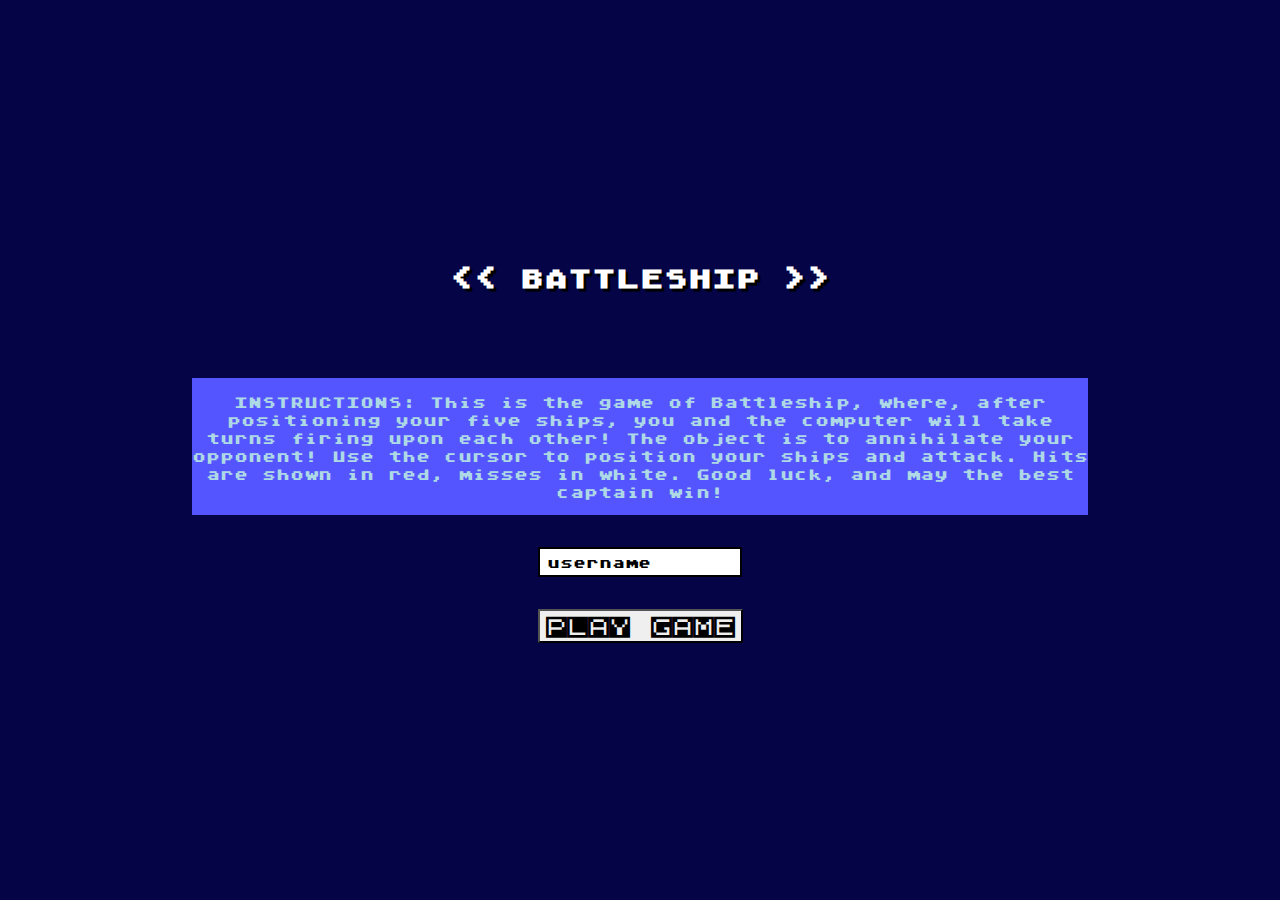
<file: index.html>
<!DOCTYPE html>
<html lang="en">
<head>
    <meta charset="UTF-8">
    <meta http-equiv="X-UA-Compatible" content="IE=edge">
    <meta name="viewport" content="width=device-width, initial-scale=1.0">
    <link rel="stylesheet" type="text/css" href="style.css">
    <meta name="viewport" content="width=device-width, initial-scale=1.0">
    <title>Battleship</title>
</head>
<body>
    <div class="opening-page">
        <h2> << BATTLESHIP >> </h2> <br>
        <div class="opening-text">

            <p>INSTRUCTIONS: This is the game of Battleship, where, after positioning your five ships, you and the computer will take turns firing upon each other! The object is to annihilate your opponent! Use the cursor to position your ships and attack. Hits are shown in red, misses in white. Good luck, and may the best captain win!<br> </p>

        </div>
        <div>
            <input type="text" placeholder="username" class="user-name" id="userName">
        </div>
        <div>
            <button class="play-button" id="playButton">PLAY GAME</button>
        </div>
    </div>

    <script src="main-Page0.js"></script>
</body>
</html>
</file>
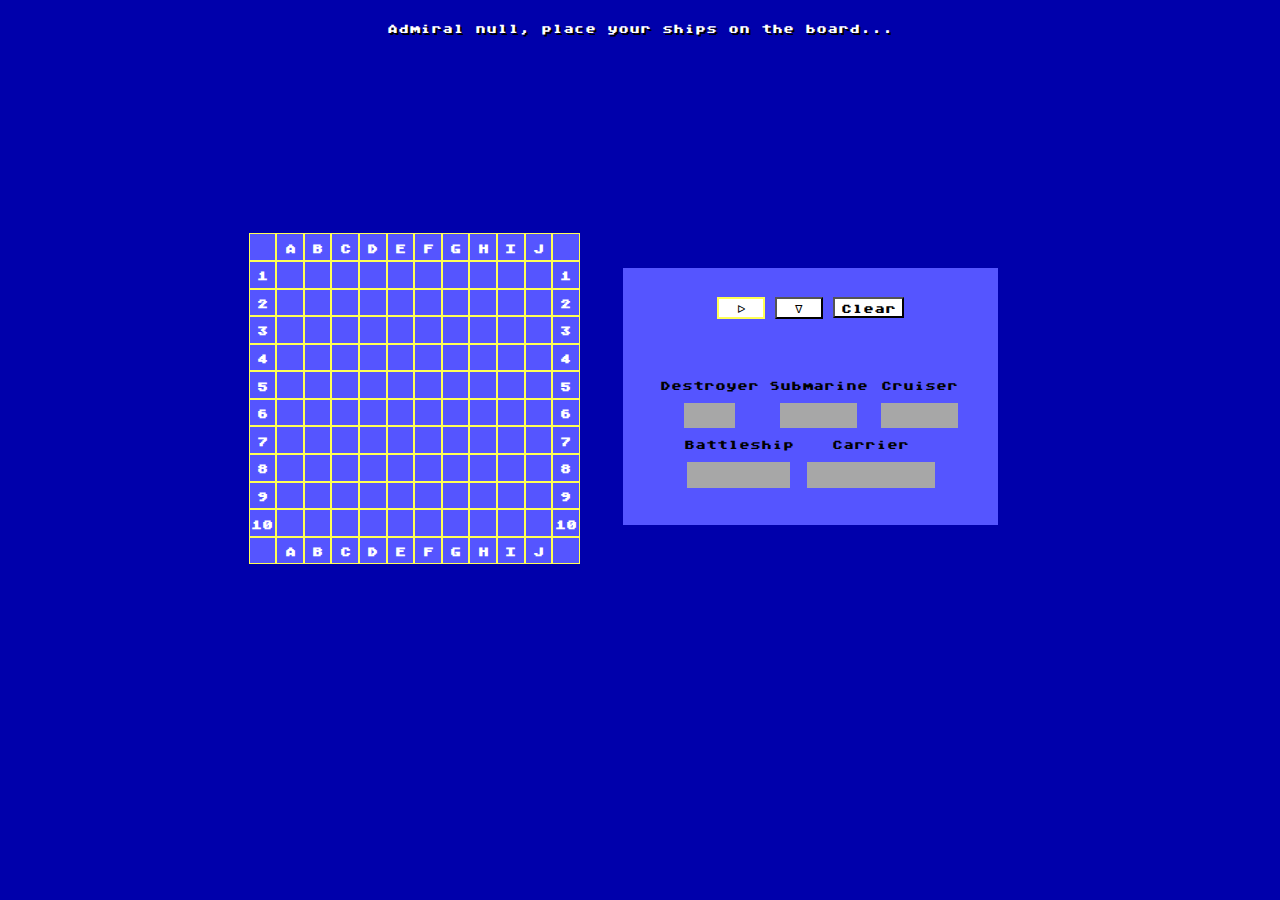
<file: index-Page1.html>
<!DOCTYPE html>
<html lang="en">
<head>
    <meta charset="UTF-8">
    <meta http-equiv="X-UA-Compatible" content="IE=edge">
    <meta name="viewport" content="width=device-width, initial-scale=1.0">
    <link rel="stylesheet" type="text/css" href="style.css">
    <meta name="viewport" content="width=device-width, initial-scale=1.0">
    <title>Battleship</title>
</head>
<body>
    <div class="instructions">
        <p>Admiral<span id="userName"></span>, place your ships on the board...</p>
    </div>

    <div class="game-container">
        <div class="battle-board">
            <div class="row zero">
                <div class="column" id="0-0"></div>
                <div class="column" id="0-1">A</div>
                <div class="column" id="0-2">B</div>
                <div class="column" id="0-3">C</div>
                <div class="column" id="0-4">D</div>
                <div class="column" id="0-5">E</div>
                <div class="column" id="0-6">F</div>
                <div class="column" id="0-7">G</div>
                <div class="column" id="0-8">H</div>
                <div class="column" id="0-9">I</div>
                <div class="column" id="0-10">J</div>
                <div class="column" id="0-11"></div>
            </div>
            <div class="row one">
                <div class="column" id="1-0">1</div>
                <div class="column" id="1-1"></div>
                <div class="column" id="1-2"></div>
                <div class="column" id="1-3"></div>
                <div class="column" id="1-4"></div>
                <div class="column" id="1-5"></div>
                <div class="column" id="1-6"></div>
                <div class="column" id="1-7"></div>
                <div class="column" id="1-8"></div>
                <div class="column" id="1-9"></div>
                <div class="column" id="1-10"></div>
                <div class="column" id="1-11">1</div>
            </div>
            <div class="row two">
                <div class="column" id="2-0">2</div>
                <div class="column" id="2-1"></div>
                <div class="column" id="2-2"></div>
                <div class="column" id="2-3"></div>
                <div class="column" id="2-4"></div>
                <div class="column" id="2-5"></div>
                <div class="column" id="2-6"></div>
                <div class="column" id="2-7"></div>
                <div class="column" id="2-8"></div>
                <div class="column" id="2-9"></div>
                <div class="column" id="2-10"></div>
                <div class="column" id="2-11">2</div>
            </div>
            <div class="row three">
                <div class="column" id="3-0">3</div>
                <div class="column" id="3-1"></div>
                <div class="column" id="3-2"></div>
                <div class="column" id="3-3"></div>
                <div class="column" id="3-4"></div>
                <div class="column" id="3-5"></div>
                <div class="column" id="3-6"></div>
                <div class="column" id="3-7"></div>
                <div class="column" id="3-8"></div>
                <div class="column" id="3-9"></div>
                <div class="column" id="3-10"></div>
                <div class="column" id="3-11">3</div>
            </div>
            <div class="row four">
                <div class="column" id="4-0">4</div>
                <div class="column" id="4-1"></div>
                <div class="column" id="4-2"></div>
                <div class="column" id="4-3"></div>
                <div class="column" id="4-4"></div>
                <div class="column" id="4-5"></div>
                <div class="column" id="4-6"></div>
                <div class="column" id="4-7"></div>
                <div class="column" id="4-8"></div>
                <div class="column" id="4-9"></div>
                <div class="column" id="4-10"></div>
                <div class="column" id="4-11">4</div>
            </div>
            <div class="row five">
                <div class="column" id="5-0">5</div>
                <div class="column" id="5-1"></div>
                <div class="column" id="5-2"></div>
                <div class="column" id="5-3"></div>
                <div class="column" id="5-4"></div>
                <div class="column" id="5-5"></div>
                <div class="column" id="5-6"></div>
                <div class="column" id="5-7"></div>
                <div class="column" id="5-8"></div>
                <div class="column" id="5-9"></div>
                <div class="column" id="5-10"></div>
                <div class="column" id="5-11">5</div>
            </div>
            <div class="row six">
                <div class="column" id="6-0">6</div>
                <div class="column" id="6-1"></div>
                <div class="column" id="6-2"></div>
                <div class="column" id="6-3"></div>
                <div class="column" id="6-4"></div>
                <div class="column" id="6-5"></div>
                <div class="column" id="6-6"></div>
                <div class="column" id="6-7"></div>
                <div class="column" id="6-8"></div>
                <div class="column" id="6-9"></div>
                <div class="column" id="6-10"></div>
                <div class="column" id="6-11">6</div>
            </div>
            <div class="row seven">
                <div class="column" id="7-0">7</div>
                <div class="column" id="7-1"></div>
                <div class="column" id="7-2"></div>
                <div class="column" id="7-3"></div>
                <div class="column" id="7-4"></div>
                <div class="column" id="7-5"></div>
                <div class="column" id="7-6"></div>
                <div class="column" id="7-7"></div>
                <div class="column" id="7-8"></div>
                <div class="column" id="7-9"></div>
                <div class="column" id="7-10"></div>
                <div class="column" id="7-11">7</div>
            </div>
            <div class="row eigth">
                <div class="column" id="8-0">8</div>
                <div class="column" id="8-1"></div>
                <div class="column" id="8-2"></div>
                <div class="column" id="8-3"></div>
                <div class="column" id="8-4"></div>
                <div class="column" id="8-5"></div>
                <div class="column" id="8-6"></div>
                <div class="column" id="8-7"></div>
                <div class="column" id="8-8"></div>
                <div class="column" id="8-9"></div>
                <div class="column" id="8-10"></div>
                <div class="column" id="8-11">8</div>
            </div>
            <div class="row nine">
                <div class="column" id="9-0">9</div>
                <div class="column" id="9-1"></div>
                <div class="column" id="9-2"></div>
                <div class="column" id="9-3"></div>
                <div class="column" id="9-4"></div>
                <div class="column" id="9-5"></div>
                <div class="column" id="9-6"></div>
                <div class="column" id="9-7"></div>
                <div class="column" id="9-8"></div>
                <div class="column" id="9-9"></div>
                <div class="column" id="9-10"></div>
                <div class="column" id="9-11">9</div>
            </div>
            <div class="row ten">
                <div class="column" id="10-0">10</div>
                <div class="column" id="10-1"></div>
                <div class="column" id="10-2"></div>
                <div class="column" id="10-3"></div>
                <div class="column" id="10-4"></div>
                <div class="column" id="10-5"></div>
                <div class="column" id="10-6"></div>
                <div class="column" id="10-7"></div>
                <div class="column" id="10-8"></div>
                <div class="column" id="10-9"></div>
                <div class="column" id="10-10"></div>
                <div class="column" id="10-11">10</div>
            </div>
            <div class="row eleven">
                <div class="column" id="11-0"></div>
                <div class="column" id="11-1">A</div>
                <div class="column" id="11-2">B</div>
                <div class="column" id="11-3">C</div>
                <div class="column" id="11-4">D</div>
                <div class="column" id="11-5">E</div>
                <div class="column" id="11-6">F</div>
                <div class="column" id="11-7">G</div>
                <div class="column" id="11-8">H</div>
                <div class="column" id="11-9">I</div>
                <div class="column" id="11-10">J</div>
                <div class="column" id="11-11"></div>
                </div>
        </div>

        <div class="pieces-container">
        
            <div class="position-buttons-container">
                <button class="position right clicked" id="buttonRight">&#5125</button>
                <button class="position down" id="buttonDown">&#5121</button>
                <button class="position clear" id="buttonClear">Clear</button>
            </div>


            <div class="pieces">
                <div class="pieces-row1">
                    <div class="ship two-holes" id="ship-1">
                        <span class="ship-name">Destroyer</span>
                        <div class="piece ship-2" id="piece-ship-1"></div>                
                    </div>
                    <div class="ship three-holes" id="ship-2">
                        <span class="ship-name">Submarine</span>
                        <div class="piece ship-3" id="piece-ship-2"></div>
                    </div>
                    <div class="ship three-holes" id="ship-3">
                        <span class="ship-name">Cruiser</span>
                        <div class="piece ship-3" id="piece-ship-3"></div>
                    </div>
                </div>
                <div class="pieces-row2">
                    <div class="ship four-holes" id="ship-4">
                        <span class="ship-name">Battleship</span>
                        <div class="piece ship-4" id="piece-ship-4"></div>
                    </div>
                    <div class="ship five-holes" id="ship-5">
                        <span class="ship-name">Carrier</span>
                        <div class="piece ship-5" id="piece-ship-5"></div>
                    </div>
                </div>
            </div>

            <button class="start-button" id="startBattleButton">START-BATTLE</button>
        </div>
         
    </div>

    <script src="main-Page1.js"></script>
</body>
</html>
</file>
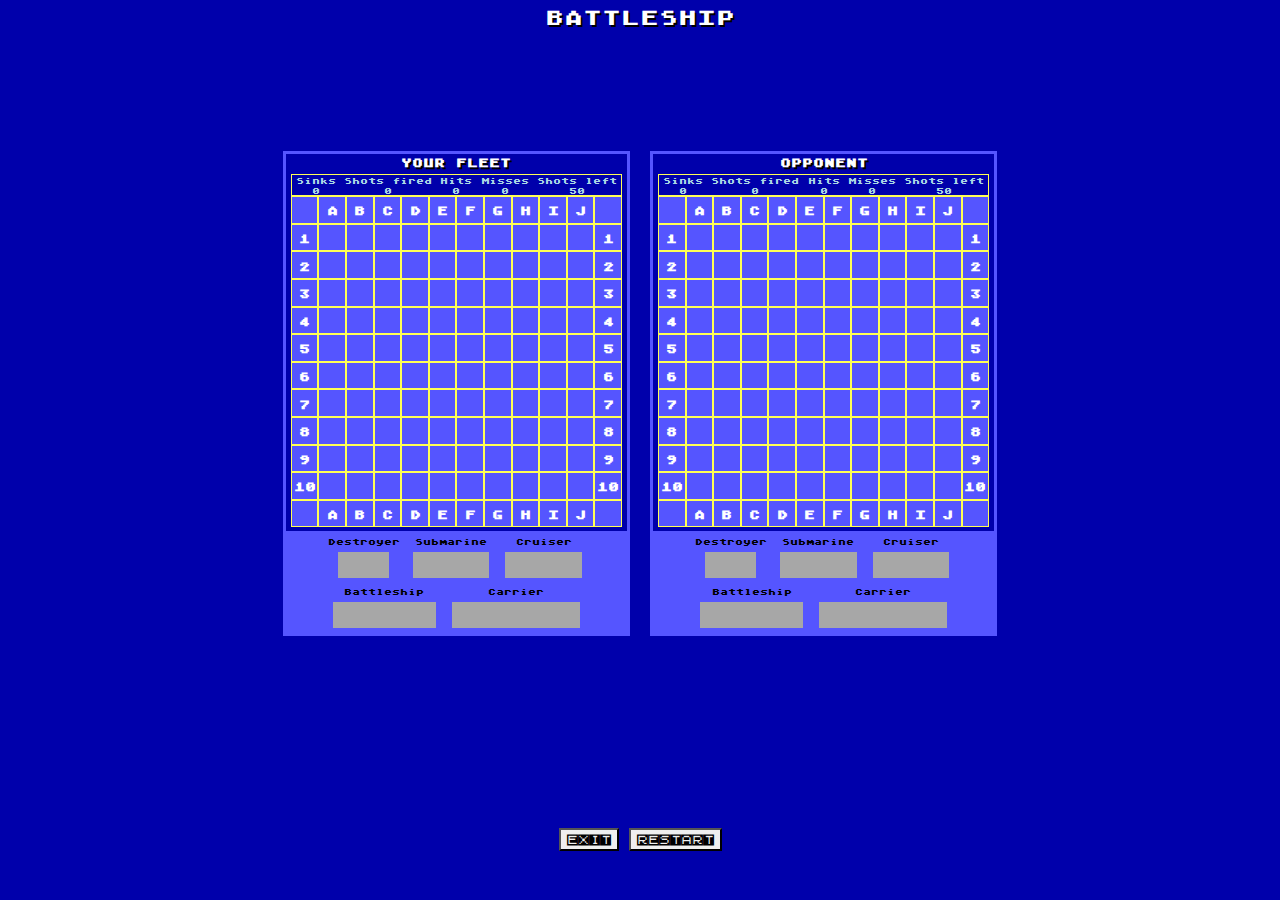
<file: index-Page2.html>
<!DOCTYPE html>
<html lang="en">
<head>
    <meta charset="UTF-8">
    <meta http-equiv="X-UA-Compatible" content="IE=edge">
    <meta name="viewport" content="width=device-width, initial-scale=1.0">
    <link rel="stylesheet" type="text/css" href="style.css">
    <meta name="viewport" content="width=device-width, initial-scale=1.0">
    <title>Battleship</title>
</head>
<body>
    <div class="battleship-title">BATTLESHIP</div>
    <div class="game-container">
        <div class="user-game">
            <h3>YOUR FLEET</h3>
            <div class="information-container">
                <div class="info">
                    <div>Sinks</div>
                    <div id="userSinksCount">0</div>
                </div>
                <div class="info">
                    <div>Shots fired</div>
                    <div id="userShotsCount">0</div>
                </div>
                <div class="info">
                    <div>Hits</div>
                    <div id="userHitsCount">0</div>
                </div>
                <div class="info">
                    <div>Misses</div>
                    <div id="userMissesCount">0</div>
                </div>
                <div class="info">
                    <div>Shots left</div>
                    <div id="userShotsLeftCount">50</div>
                </div>
            </div>
            <div class="user battle-board">
                <div class="row zero">
                    <div class="column" id="0-0"></div>
                    <div class="column" id="0-1">A</div>
                    <div class="column" id="0-2">B</div>
                    <div class="column" id="0-3">C</div>
                    <div class="column" id="0-4">D</div>
                    <div class="column" id="0-5">E</div>
                    <div class="column" id="0-6">F</div>
                    <div class="column" id="0-7">G</div>
                    <div class="column" id="0-8">H</div>
                    <div class="column" id="0-9">I</div>
                    <div class="column" id="0-10">J</div>
                    <div class="column" id="0-11"></div>
                </div>
                <div class="row one">
                    <div class="column" id="1-0">1</div>
                    <div class="column" id="1-1"></div>
                    <div class="column" id="1-2"></div>
                    <div class="column" id="1-3"></div>
                    <div class="column" id="1-4"></div>
                    <div class="column" id="1-5"></div>
                    <div class="column" id="1-6"></div>
                    <div class="column" id="1-7"></div>
                    <div class="column" id="1-8"></div>
                    <div class="column" id="1-9"></div>
                    <div class="column" id="1-10"></div>
                    <div class="column" id="1-11">1</div>
                </div>
                <div class="row two">
                    <div class="column" id="2-0">2</div>
                    <div class="column" id="2-1"></div>
                    <div class="column" id="2-2"></div>
                    <div class="column" id="2-3"></div>
                    <div class="column" id="2-4"></div>
                    <div class="column" id="2-5"></div>
                    <div class="column" id="2-6"></div>
                    <div class="column" id="2-7"></div>
                    <div class="column" id="2-8"></div>
                    <div class="column" id="2-9"></div>
                    <div class="column" id="2-10"></div>
                    <div class="column" id="2-11">2</div>
                </div>
                <div class="row three">
                    <div class="column" id="3-0">3</div>
                    <div class="column" id="3-1"></div>
                    <div class="column" id="3-2"></div>
                    <div class="column" id="3-3"></div>
                    <div class="column" id="3-4"></div>
                    <div class="column" id="3-5"></div>
                    <div class="column" id="3-6"></div>
                    <div class="column" id="3-7"></div>
                    <div class="column" id="3-8"></div>
                    <div class="column" id="3-9"></div>
                    <div class="column" id="3-10"></div>
                    <div class="column" id="3-11">3</div>
                </div>
                <div class="row four">
                    <div class="column" id="4-0">4</div>
                    <div class="column" id="4-1"></div>
                    <div class="column" id="4-2"></div>
                    <div class="column" id="4-3"></div>
                    <div class="column" id="4-4"></div>
                    <div class="column" id="4-5"></div>
                    <div class="column" id="4-6"></div>
                    <div class="column" id="4-7"></div>
                    <div class="column" id="4-8"></div>
                    <div class="column" id="4-9"></div>
                    <div class="column" id="4-10"></div>
                    <div class="column" id="4-11">4</div>
                </div>
                <div class="row five">
                    <div class="column" id="5-0">5</div>
                    <div class="column" id="5-1"></div>
                    <div class="column" id="5-2"></div>
                    <div class="column" id="5-3"></div>
                    <div class="column" id="5-4"></div>
                    <div class="column" id="5-5"></div>
                    <div class="column" id="5-6"></div>
                    <div class="column" id="5-7"></div>
                    <div class="column" id="5-8"></div>
                    <div class="column" id="5-9"></div>
                    <div class="column" id="5-10"></div>
                    <div class="column" id="5-11">5</div>
                </div>
                <div class="row six">
                    <div class="column" id="6-0">6</div>
                    <div class="column" id="6-1"></div>
                    <div class="column" id="6-2"></div>
                    <div class="column" id="6-3"></div>
                    <div class="column" id="6-4"></div>
                    <div class="column" id="6-5"></div>
                    <div class="column" id="6-6"></div>
                    <div class="column" id="6-7"></div>
                    <div class="column" id="6-8"></div>
                    <div class="column" id="6-9"></div>
                    <div class="column" id="6-10"></div>
                    <div class="column" id="6-11">6</div>
                </div>
                <div class="row seven">
                    <div class="column" id="7-0">7</div>
                    <div class="column" id="7-1"></div>
                    <div class="column" id="7-2"></div>
                    <div class="column" id="7-3"></div>
                    <div class="column" id="7-4"></div>
                    <div class="column" id="7-5"></div>
                    <div class="column" id="7-6"></div>
                    <div class="column" id="7-7"></div>
                    <div class="column" id="7-8"></div>
                    <div class="column" id="7-9"></div>
                    <div class="column" id="7-10"></div>
                    <div class="column" id="7-11">7</div>
                </div>
                <div class="row eigth">
                    <div class="column" id="8-0">8</div>
                    <div class="column" id="8-1"></div>
                    <div class="column" id="8-2"></div>
                    <div class="column" id="8-3"></div>
                    <div class="column" id="8-4"></div>
                    <div class="column" id="8-5"></div>
                    <div class="column" id="8-6"></div>
                    <div class="column" id="8-7"></div>
                    <div class="column" id="8-8"></div>
                    <div class="column" id="8-9"></div>
                    <div class="column" id="8-10"></div>
                    <div class="column" id="8-11">8</div>
                </div>
                <div class="row nine">
                    <div class="column" id="9-0">9</div>
                    <div class="column" id="9-1"></div>
                    <div class="column" id="9-2"></div>
                    <div class="column" id="9-3"></div>
                    <div class="column" id="9-4"></div>
                    <div class="column" id="9-5"></div>
                    <div class="column" id="9-6"></div>
                    <div class="column" id="9-7"></div>
                    <div class="column" id="9-8"></div>
                    <div class="column" id="9-9"></div>
                    <div class="column" id="9-10"></div>
                    <div class="column" id="9-11">9</div>
                </div>
                <div class="row ten">
                    <div class="column" id="10-0">10</div>
                    <div class="column" id="10-1"></div>
                    <div class="column" id="10-2"></div>
                    <div class="column" id="10-3"></div>
                    <div class="column" id="10-4"></div>
                    <div class="column" id="10-5"></div>
                    <div class="column" id="10-6"></div>
                    <div class="column" id="10-7"></div>
                    <div class="column" id="10-8"></div>
                    <div class="column" id="10-9"></div>
                    <div class="column" id="10-10"></div>
                    <div class="column" id="10-11">10</div>
                </div>
                <div class="row eleven">
                    <div class="column" id="11-0"></div>
                    <div class="column" id="11-1">A</div>
                    <div class="column" id="11-2">B</div>
                    <div class="column" id="11-3">C</div>
                    <div class="column" id="11-4">D</div>
                    <div class="column" id="11-5">E</div>
                    <div class="column" id="11-6">F</div>
                    <div class="column" id="11-7">G</div>
                    <div class="column" id="11-8">H</div>
                    <div class="column" id="11-9">I</div>
                    <div class="column" id="11-10">J</div>
                    <div class="column" id="11-11"></div>
                    </div>
            </div>
            <div class="user-pieces">
                <div class="pieces-row1">
                    <div class="ship two-holes" id="ship-1">
                        <span class="ship-name-2">Destroyer</span>
                        <div class="piece ship-2" id="piece-ship-1"></div>                
                    </div>
                    <div class="ship three-holes" id="ship-2">
                        <span class="ship-name-2">Submarine</span>
                        <div class="piece ship-3" id="piece-ship-2"></div>
                    </div>
                    <div class="ship three-holes" id="ship-3">
                        <span class="ship-name-2">Cruiser</span>
                        <div class="piece ship-3" id="piece-ship-3"></div>
                    </div>
                </div>
                <div class="pieces-row2">
                    <div class="ship four-holes" id="ship-4">
                        <span class="ship-name-2">Battleship</span>
                        <div class="piece ship-4" id="piece-ship-4"></div>
                    </div>
                    <div class="ship five-holes" id="ship-5">
                        <span class="ship-name-2">Carrier</span>
                        <div class="piece ship-5" id="piece-ship-5"></div>
                    </div>
                </div>
            </div>
        </div>
        <div class="CPU-game">        
            <h3>OPPONENT</h3>
            <div class="information-container">
                <div class="info">
                    <div>Sinks</div>
                    <div id="CPUSinksCount">0</div>
                </div>
                <div class="info">
                    <div>Shots fired</div>
                    <div id="CPUShotsCount">0</div>
                </div>
                <div class="info">
                    <div>Hits</div>
                    <div id="CPUHitsCount">0</div>
                </div>
                <div class="info">
                    <div>Misses</div>
                    <div id="CPUMissesCount">0</div>
                </div>
                <div class="info">
                    <div>Shots left</div>
                    <div id="CPUShotsLeftCount">50</div>
                </div>
            </div>
            <div class="CPU battle-board">
                <div class="row zero">
                    <div class="column" id="CPU-0-0"></div>
                    <div class="column" id="CPU-0-1">A</div>
                    <div class="column" id="CPU-0-2">B</div>
                    <div class="column" id="CPU-0-3">C</div>
                    <div class="column" id="CPU-0-4">D</div>
                    <div class="column" id="CPU-0-5">E</div>
                    <div class="column" id="CPU-0-6">F</div>
                    <div class="column" id="CPU-0-7">G</div>
                    <div class="column" id="CPU-0-8">H</div>
                    <div class="column" id="CPU-0-9">I</div>
                    <div class="column" id="CPU-0-10">J</div>
                    <div class="column" id="CPU-0-11"></div>
                </div>
                <div class="row one">
                    <div class="column" id="CPU-1-0">1</div>
                    <div class="column" id="CPU-1-1"></div>
                    <div class="column" id="CPU-1-2"></div>
                    <div class="column" id="CPU-1-3"></div>
                    <div class="column" id="CPU-1-4"></div>
                    <div class="column" id="CPU-1-5"></div>
                    <div class="column" id="CPU-1-6"></div>
                    <div class="column" id="CPU-1-7"></div>
                    <div class="column" id="CPU-1-8"></div>
                    <div class="column" id="CPU-1-9"></div>
                    <div class="column" id="CPU-1-10"></div>
                    <div class="column" id="CPU-1-11">1</div>
                </div>
                <div class="row two">
                    <div class="column" id="CPU-2-0">2</div>
                    <div class="column" id="CPU-2-1"></div>
                    <div class="column" id="CPU-2-2"></div>
                    <div class="column" id="CPU-2-3"></div>
                    <div class="column" id="CPU-2-4"></div>
                    <div class="column" id="CPU-2-5"></div>
                    <div class="column" id="CPU-2-6"></div>
                    <div class="column" id="CPU-2-7"></div>
                    <div class="column" id="CPU-2-8"></div>
                    <div class="column" id="CPU-2-9"></div>
                    <div class="column" id="CPU-2-10"></div>
                    <div class="column" id="CPU-2-11">2</div>
                </div>
                <div class="row three">
                    <div class="column" id="CPU-3-0">3</div>
                    <div class="column" id="CPU-3-1"></div>
                    <div class="column" id="CPU-3-2"></div>
                    <div class="column" id="CPU-3-3"></div>
                    <div class="column" id="CPU-3-4"></div>
                    <div class="column" id="CPU-3-5"></div>
                    <div class="column" id="CPU-3-6"></div>
                    <div class="column" id="CPU-3-7"></div>
                    <div class="column" id="CPU-3-8"></div>
                    <div class="column" id="CPU-3-9"></div>
                    <div class="column" id="CPU-3-10"></div>
                    <div class="column" id="CPU-3-11">3</div>
                </div>
                <div class="row four">
                    <div class="column" id="CPU-4-0">4</div>
                    <div class="column" id="CPU-4-1"></div>
                    <div class="column" id="CPU-4-2"></div>
                    <div class="column" id="CPU-4-3"></div>
                    <div class="column" id="CPU-4-4"></div>
                    <div class="column" id="CPU-4-5"></div>
                    <div class="column" id="CPU-4-6"></div>
                    <div class="column" id="CPU-4-7"></div>
                    <div class="column" id="CPU-4-8"></div>
                    <div class="column" id="CPU-4-9"></div>
                    <div class="column" id="CPU-4-10"></div>
                    <div class="column" id="CPU-4-11">4</div>
                </div>
                <div class="row five">
                    <div class="column" id="CPU-5-0">5</div>
                    <div class="column" id="CPU-5-1"></div>
                    <div class="column" id="CPU-5-2"></div>
                    <div class="column" id="CPU-5-3"></div>
                    <div class="column" id="CPU-5-4"></div>
                    <div class="column" id="CPU-5-5"></div>
                    <div class="column" id="CPU-5-6"></div>
                    <div class="column" id="CPU-5-7"></div>
                    <div class="column" id="CPU-5-8"></div>
                    <div class="column" id="CPU-5-9"></div>
                    <div class="column" id="CPU-5-10"></div>
                    <div class="column" id="CPU-5-11">5</div>
                </div>
                <div class="row six">
                    <div class="column" id="CPU-6-0">6</div>
                    <div class="column" id="CPU-6-1"></div>
                    <div class="column" id="CPU-6-2"></div>
                    <div class="column" id="CPU-6-3"></div>
                    <div class="column" id="CPU-6-4"></div>
                    <div class="column" id="CPU-6-5"></div>
                    <div class="column" id="CPU-6-6"></div>
                    <div class="column" id="CPU-6-7"></div>
                    <div class="column" id="CPU-6-8"></div>
                    <div class="column" id="CPU-6-9"></div>
                    <div class="column" id="CPU-6-10"></div>
                    <div class="column" id="CPU-6-11">6</div>
                </div>
                <div class="row seven">
                    <div class="column" id="CPU-7-0">7</div>
                    <div class="column" id="CPU-7-1"></div>
                    <div class="column" id="CPU-7-2"></div>
                    <div class="column" id="CPU-7-3"></div>
                    <div class="column" id="CPU-7-4"></div>
                    <div class="column" id="CPU-7-5"></div>
                    <div class="column" id="CPU-7-6"></div>
                    <div class="column" id="CPU-7-7"></div>
                    <div class="column" id="CPU-7-8"></div>
                    <div class="column" id="CPU-7-9"></div>
                    <div class="column" id="CPU-7-10"></div>
                    <div class="column" id="CPU-7-11">7</div>
                </div>
                <div class="row eigth">
                    <div class="column" id="CPU-8-0">8</div>
                    <div class="column" id="CPU-8-1"></div>
                    <div class="column" id="CPU-8-2"></div>
                    <div class="column" id="CPU-8-3"></div>
                    <div class="column" id="CPU-8-4"></div>
                    <div class="column" id="CPU-8-5"></div>
                    <div class="column" id="CPU-8-6"></div>
                    <div class="column" id="CPU-8-7"></div>
                    <div class="column" id="CPU-8-8"></div>
                    <div class="column" id="CPU-8-9"></div>
                    <div class="column" id="CPU-8-10"></div>
                    <div class="column" id="CPU-8-11">8</div>
                </div>
                <div class="row nine">
                    <div class="column" id="CPU-9-0">9</div>
                    <div class="column" id="CPU-9-1"></div>
                    <div class="column" id="CPU-9-2"></div>
                    <div class="column" id="CPU-9-3"></div>
                    <div class="column" id="CPU-9-4"></div>
                    <div class="column" id="CPU-9-5"></div>
                    <div class="column" id="CPU-9-6"></div>
                    <div class="column" id="CPU-9-7"></div>
                    <div class="column" id="CPU-9-8"></div>
                    <div class="column" id="CPU-9-9"></div>
                    <div class="column" id="CPU-9-10"></div>
                    <div class="column" id="CPU-9-11">9</div>
                </div>
                <div class="row ten">
                    <div class="column" id="CPU-10-0">10</div>
                    <div class="column" id="CPU-10-1"></div>
                    <div class="column" id="CPU-10-2"></div>
                    <div class="column" id="CPU-10-3"></div>
                    <div class="column" id="CPU-10-4"></div>
                    <div class="column" id="CPU-10-5"></div>
                    <div class="column" id="CPU-10-6"></div>
                    <div class="column" id="CPU-10-7"></div>
                    <div class="column" id="CPU-10-8"></div>
                    <div class="column" id="CPU-10-9"></div>
                    <div class="column" id="CPU-10-10"></div>
                    <div class="column" id="CPU-10-11">10</div>
                </div>
                <div class="row eleven">
                    <div class="column" id="CPU-11-0"></div>
                    <div class="column" id="CPU-11-1">A</div>
                    <div class="column" id="CPU-11-2">B</div>
                    <div class="column" id="CPU-11-3">C</div>
                    <div class="column" id="CPU-11-4">D</div>
                    <div class="column" id="CPU-11-5">E</div>
                    <div class="column" id="CPU-11-6">F</div>
                    <div class="column" id="CPU-11-7">G</div>
                    <div class="column" id="CPU-11-8">H</div>
                    <div class="column" id="CPU-11-9">I</div>
                    <div class="column" id="CPU-11-10">J</div>
                    <div class="column" id="CPU-11-11"></div>
                    </div>
            </div>

            <div class="CPU-pieces">
                <div class="pieces-row1">
                    <div class="ship two-holes" id="ship-1">
                        <span class="ship-name-2">Destroyer</span>
                        <div class="piece ship-2" id="CPU-piece-ship-1"></div>                
                    </div>
                    <div class="ship three-holes" id="ship-2">
                        <span class="ship-name-2">Submarine</span>
                        <div class="piece ship-3" id="CPU-piece-ship-2"></div>
                    </div>
                    <div class="ship three-holes" id="ship-3">
                        <span class="ship-name-2">Cruiser</span>
                        <div class="piece ship-3" id="CPU-piece-ship-3"></div>
                    </div>
                </div>
                <div class="pieces-row2">
                    <div class="ship four-holes" id="ship-4">
                        <span class="ship-name-2">Battleship</span>
                        <div class="piece ship-4" id="CPU-piece-ship-4"></div>
                    </div>
                    <div class="ship five-holes" id="ship-5">
                        <span class="ship-name-2">Carrier</span>
                        <div class="piece ship-5" id="CPU-piece-ship-5"></div>
                    </div>
                </div>
            </div>
        </div>
    </div>
    <div class="game-buttons">
        <button class="play-button end" id="exitButton">EXIT</button>
        <button class="play-button end" id="restartButton">RESTART</button>
    </div>
    <div class="modal-end"  id="myModalEnd">
        <div class="modal-content-end">
            <h2>BATTLESHIP</h2>
            <div class="user-name-end">Admiral <span id="userName"></span></div>
            <div class="information-container-end">
                <div class="info-end">
                    <div>Sinks</div>
                    <div id="userSinksCount-end">0</div>
                </div>
                <div class="info-end">
                    <div>Shots fired</div>
                    <div id="userShotsCount-end">0</div>
                </div>
                <div class="info-end">
                    <div>Hits</div>
                    <div id="userHitsCount-end">0</div>
                </div>
                <div class="info-end">
                    <div>Misses</div>
                    <div id="userMissesCount-end">0</div>
                </div>
                <div class="info-end">
                    <div>Shots left</div>
                    <div id="userShotsLeftCount-end">50</div>
                </div>
            </div>
            <div class="user-name-end">Opponent</div>
            <div class="information-container-end">
                <div class="info-end">
                    <div>Sinks</div>
                    <div id="CPUSinksCount-end">0</div>
                </div>
                <div class="info-end">
                    <div>Shots fired</div>
                    <div id="CPUShotsCount-end">0</div>
                </div>
                <div class="info-end">
                    <div>Hits</div>
                    <div id="CPUHitsCount-end">0</div>
                </div>
                <div class="info-end">
                    <div>Misses</div>
                    <div id="CPUMissesCount-end">0</div>
                </div>
                <div class="info-end">
                    <div>Shots left</div>
                    <div id="CPUShotsLeftCount-end">50</div>
                </div>
            </div>
            <div>
                <h3 class="winner" id="winnerAnnouncement"></h3>
            </div>
            <div class="close-modal">
                <button class="play-button" id="modalButtonExit">EXIT</button>
                <button class="play-button" id="modalButtonRestart">RESTART</button>
            </div>
        </div>


    <script src="main-Page2.js"></script>
</body>
</html>
</file>
<file: style.css>
@font-face {
    font-family: "EightBit Atari-Invers2";
    src: url("EightBit Atari-Invers2.ttf");
}

@font-face {
    font-family: "EightBit Atari-Regular";
    src: url("EightBit Atari-Regular.ttf");
}

body {
    margin: 0;
    background-color:rgb(0,0,171);
    align-items: center;
    display: flex;
    flex-flow: column wrap;
}

h2 {
    text-shadow: 3px 3px black;
}

.opening-page{
    width: 100vw;
    height: 100vh;
    background-color: rgb(4, 4, 70);
    display: flex;
    align-items: center;
    text-align: center;
    justify-content: center;
    flex-flow: column;
    margin: 0;
    color: white;
    font-family: "EightBit Atari-Regular";
}

.opening-text {
    display: flex;
    flex-flow: column;
    width: 70vw;
    align-items: center;
    justify-content: space-around;
    background-color: rgb(85,85,255);
    color: lightblue;
    margin-top: 5vh;
    font-size: 0.9rem;
}

.user-name{
    margin: 1rem;
    margin-top: 2rem;
}

input {
    border: 2px solid black;
    width: 12.3rem;
    height: 1.5rem;
    font-family: "EightBit Atari-Regular";

}

::placeholder {
    font-family: "EightBit Atari-Regular";
    font-size: 0.3rem;
    font-size: 1em;
    color:black;
    padding: 5px;
  }

.play-button {
    font-size: 1.3rem;
    margin: 1rem;
    cursor: url([data-uri]) 14 0,pointer;
    font-family: "EightBit Atari-Invers2";
    background-color: none;
    appearance: none;
    padding-bottom: 3px;
}


.instructions {
    font-family: "EightBit Atari-Regular";
    color: white;
    font-size: 0.7rem;
    margin-top: 1vh;
    text-align: center;
    text-shadow: 2px 2px black;
}


.battle-board{
    margin: 5px;
    margin-bottom: 20px;
    background-color: rgb(85,85,255);

}

.game-container{
    width: 100vw;
    height: 80vh;
    background-color: rgb(0,0,171);
    display: flex;
    flex-flow: row wrap;
    align-items: center;
    justify-content: center;
}


.row {
    display: flex;
    flex-flow: row wrap;
    height: 100%;
    width: 100%;
    justify-content: center;
    align-items: center;

}

.column {
    font-family: "EightBit Atari-Regular";
    display: flex;
    height: 2vw;
    aspect-ratio: 1;
    min-height: 23px;
    min-width: 23px;
    border: 1.5px solid rgb(255,255,85);
    background-color: rgb(85,85,255);
    justify-content: center;
    align-items: center;
    font-size: 0.7rem;
    font-weight: bold;
    color: white;
    cursor: url([data-uri]) 14 0,pointer;
}


.pieces-container {
    display: flex;
    flex-direction: column;
    flex-flow: column wrap;
    background-color:rgb(85,85,255);
    font-family: "EightBit Atari-Regular";
    margin-left: 3vw;
    margin-right: 3vw;
    margin-top: -20px;
}


.position-buttons-container {
    margin-top: 1.5rem;
    display: flex;
    flex-flow: row;
    align-items: center;
    justify-content: center;

}

.position {
    margin: 5px;
    min-width: 3rem;
    background-color: white;
    color: black;
    font-size: 0.7rem;
    font-family: "EightBit Atari-Regular";
    cursor: url([data-uri]) 14 0,pointer;
}

.clicked {
    border: 2.5px solid rgb(255,255,85);
}

.placed {
    border: 2.5px dotted white !important; 
    background-color: rgb(85,85,255) !important;
}


.pieces {
    margin-top: 3rem;
    margin-bottom: 2rem;
    display: flex;
    flex-flow: column wrap;
    align-items: flex-start;
    justify-content: center;
    align-content: center;
    align-items: center;
    font-size: 0.7rem;
    padding: 0 2rem;
}

.pieces-row1{
    display: flex;
    flex-flow: row;
    align-items: center;
}

.pieces-row2{
    display: flex;
    flex-flow: row;
    align-items: center;
    margin-bottom: 2px;
}

.ship {
    margin: 5px;
    margin-bottom: 0;
    display: flex;
    flex-flow: column;
    align-items: center;
}

.ship-name {
    margin-bottom: 0.5rem;
    font-size: 0.7rem;
    font-family: "EightBit Atari-Regular";
}

.piece {
    display: flex;
    flex-flow: row wrap;
    background-color: rgb(167, 167, 167);
    border: 3px solid rgb(85,85,255);
    cursor: url([data-uri]) 14 0,pointer;
}

.ship-2 {
    width: 4vw;
    height: 2vw;
    min-width: 46px;
    min-height: 23px;
}

.ship-3 {
    width: 6vw;
    height: 2vw;
    min-width: 69px;
    min-height: 23px;
}

.ship-4 {
    width: 8vw;
    height: 2vw;
    min-width: 92px;
    min-height: 23px;
}

.ship-5 {
    width: 10vw;
    height: 2vw;
    min-width: 115px;
    min-height: 23px;
}


.start-button {
    display: none;
    font-size: 1.3rem;
    margin: 1rem;
    cursor: url([data-uri]) 14 0,pointer;
    font-family: "EightBit Atari-Invers2";
    background-color: none;
    appearance: none;
}

/* page 2 */

.battleship-title {
    margin: 3px;
    font-family: "EightBit Atari-Regular";
    font-size: 1.2rem;
    text-shadow: 2px 2px black;
    color: white;
}

h3 {
    margin: 0;
    text-align: center;
    color: white;
    font-family: "EightBit Atari-Regular";
    font-size: 0.7rem;
    text-shadow: 2px 2px black;

}

.information-container {
    display: flex;
    flex-flow: row;
    justify-content: space-around;
    font-family: "EightBit Atari-Regular";
    color: lightblue;
    font-size: 0.5rem;
    border: 1px solid rgb(255,255,85);
    margin-top: 5px;
    margin-bottom: -5px;
    margin-left: 5px;
    margin-right: 5px;
}

.info {
    display: flex;
    flex-flow: column;
    text-align: center;
}

.user-game {
    margin-top: 5px;
    border: 3px solid rgb(85,85,255);
    margin-right: 10px;
    margin-left: 10px;
}
.CPU-game {
    margin-top: 5px;
    border: 3px solid rgb(85,85,255);
    margin-right: 10px;
    margin-left: 10px;
}

.user-pieces {
    background-color: rgb(85,85,255);
    margin-top: -1rem;
    display: flex;
    flex-flow: column wrap;
    align-items: flex-start;
    justify-content: center;
    align-content: center;
    align-items: center;
    font-size: 0.7rem;
}

.ship-name-2 {
    margin-bottom: 0.2rem;
    font-family: "EightBit Atari-Regular";
    font-size: 0.5rem;
}

.CPU-pieces {
    background-color: rgb(85,85,255);
    margin-top: -1rem;
    display: flex;
    flex-flow: column wrap;
    align-items: flex-start;
    justify-content: center;
    align-content: center;
    align-items: center;
    font-size: 0.7rem;
}

.sunk-ship {
    border: 2.5px dotted red;
    background-color: rgb(85,85,255);
}

.game-buttons {
    display: flex;
    flex-flow: row;
    justify-content: flex-start;
    align-items: flex-start;
    margin-top: 8vh;
}

.play-button.end {
    font-size: 0.7rem;
    padding: none;
    margin: 5px;
}

.modal-end {
    display: none;
    position: fixed;
    z-index: 1;
    left: 0;
    top: 0;
    width: 100%; 
    height: 100%; 
    background-color: rgba(0,0,0,0.5);
    }
    
    .modal-content-end {
        display: flex;
        flex-flow: column wrap;
        background-color:rgb(0,0,171);
        color: white;
        margin: auto auto; 
        padding: 1rem;
        min-width: 300px;
        text-align: center;
        justify-content:space-evenly;
        align-content: center;
        font-family: "EightBit Atari-Regular";
        font-size: 1rem;
        box-shadow: 0 3px 7px rgba(0, 0, 0, 0.3);
        border: 3px solid white;
    }

    .winner {
        font-family: "EightBit Atari-Regular";
        font-size: 1.5rem;
    }

    .information-container-end {
        display: flex;
        flex-flow: row;
        justify-content: space-around;
        font-family: "EightBit Atari-Regular";
        color:rgb(255,255,85);
        font-size: 0.6rem;
        padding: 5px;
        border: 1px solid rgb(255,255,85);
        margin-top: 5px;
        margin-bottom: -5px;
        margin-left: 5px;
        margin-right: 5px;
    }

    .info-end {
        display: flex;
        flex-flow: column;
        text-align: center;
        margin: 0 10px;
    }

    .user-name-end{
        text-align: left;
        font-size: 0.7rem;
        margin-left: 5px;
        text-shadow: 2px 2px black;
        margin-top: 15px;
    }
    
    .winner {
        font-size: 1rem;
        padding: 20px;
    }
</file>
